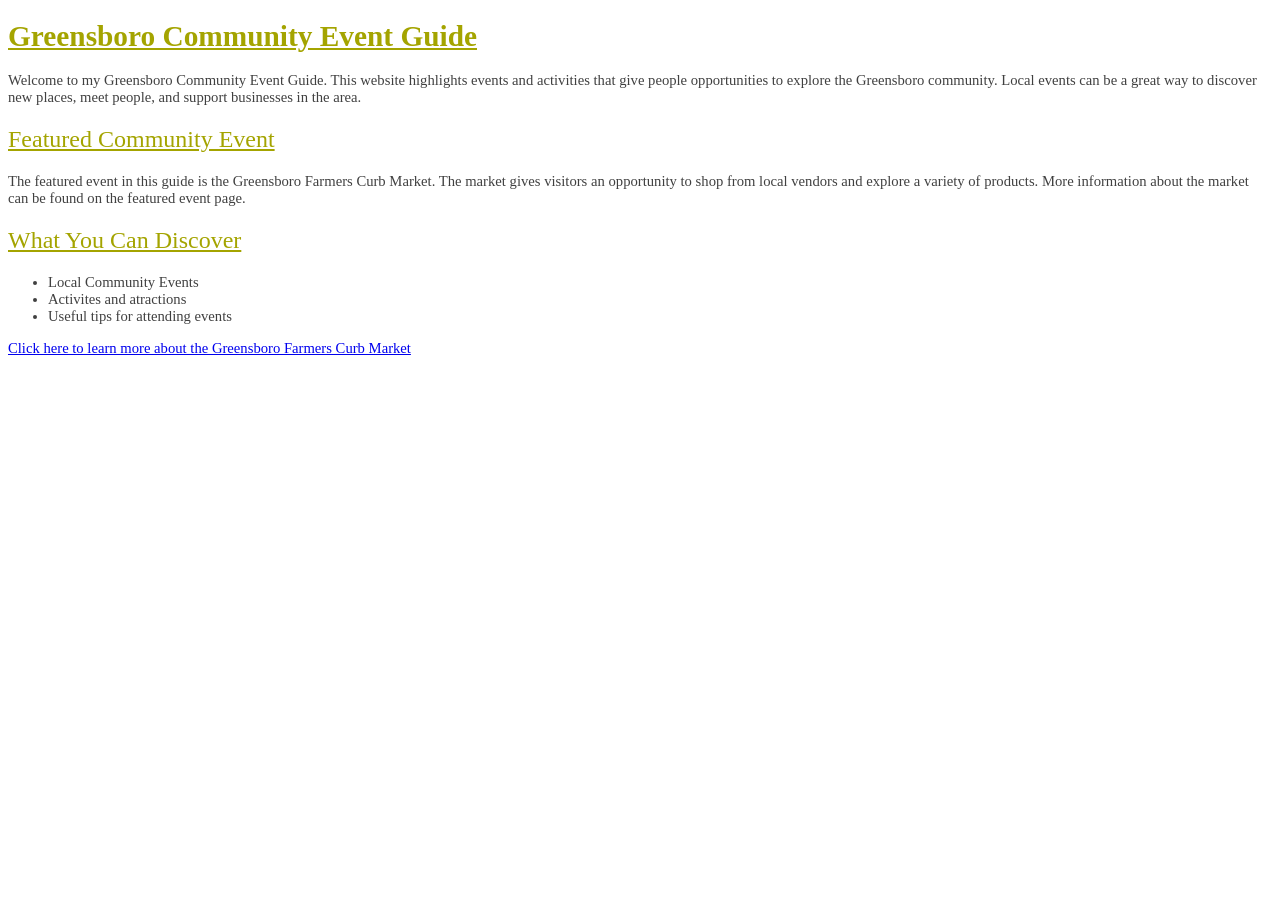
<file: index.html>
<!DOCTYPE html>
<!--
Name: Edward McCauley
Date: 09.04.2026
CSC 372-01

This is the homepage for my Greensboro Community Event Guide.
It introduces the purpose of the guide and highlights the
Greensboro Farmers Curb Market as the featured community event.
-->
<html lang="en">
<head>
    <meta charset="UTF-8">
    <meta name="viewport" content="width=device-width, initial-scale=1.0">
    <title>Greensboro Community Event Guide</title>
    <link rel="stylesheet" href="style.css">
</head>

<body>
    <h1>Greensboro Community Event Guide</h1>
    <p> 
        Welcome to my Greensboro Community Event Guide. This website highlights
        events and activities that give people opportunities to explore the
        Greensboro community. Local events can be a great way to discover new
        places, meet people, and support businesses in the area.   
    </p> 

    <h2>Featured Community Event</h2>
    <p>
        The featured event in this guide is the Greensboro Farmers Curb Market.
        The market gives visitors an opportunity to shop from local vendors and
        explore a variety of products. More information about the market can be
        found on the featured event page.
    </p>

    <h2>
        What You Can Discover</h2>
    <ul>
        <li>Local Community Events</li>
        <li>Activites and atractions</li>
        <li>Useful tips for attending events</li>
    </ul>

    <p>
        <a href="event.html">Click here to learn more about the Greensboro Farmers Curb Market</a>
    </p>
</body>

</html>
</file>
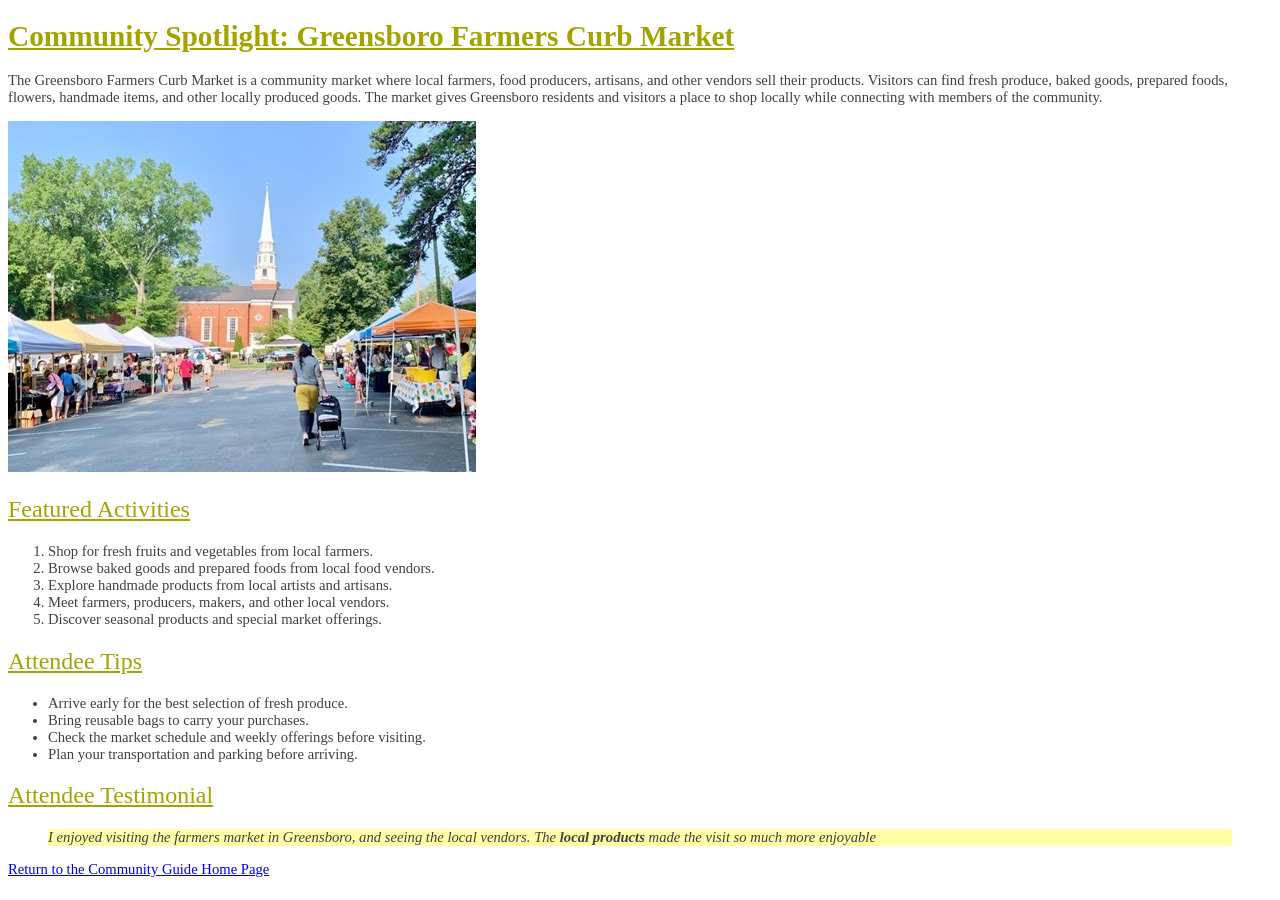
<file: event.html>
<!DOCTYPE html>
<!--
Name: Edward McCauley
Date: 09.04.2026
CSC 372-01

This is the homepage for my Greensboro Community Event Guide.
It introduces the purpose of the guide and highlights the
Greensboro Farmers Curb Market as the featured community event.
-->

<!-- Extra features completed: favicon and tooltips -->

<html lang="en">

<head>
    <meta charset="UTF-8">
    <meta name="viewport" content="width=device-width, initial-scale=1.0">
    <title>Greensboro Farmers Curb Market</title>
    <link rel="stylesheet" href="style.css">
    <link rel="icon" href="images_/event-main.jpg"> 
</head>
<body>
    <h1>Community Spotlight: Greensboro Farmers Curb Market</h1>
    <p>
        The Greensboro Farmers Curb Market is a community market where local
        farmers, food producers, artisans, and other vendors sell their products.
        Visitors can find fresh produce, baked goods, prepared foods, flowers,
        handmade items, and other locally produced goods. The market gives
        Greensboro residents and visitors a place to shop locally while
        connecting with members of the community. 
    </p>

    <img src="images_/event-main.jpg"
     alt="Outdoor community market with vendor tents and visitors">
    
    <h2>Featured Activities</h2>
    
    <ol>
        <li title="All ages">Shop for fresh fruits and vegetables from local farmers.</li>
        <li title="All ages">Browse baked goods and prepared foods from local food vendors.</li>
        <li title="All ages">Explore handmade products from local artists and artisans.</li>
        <li title="All ages">Meet farmers, producers, makers, and other local vendors.</li>
        <li title="All ages">Discover seasonal products and special market offerings.</li>
    </ol>

    <h2>Attendee Tips</h2>
    <ul>
        <li>Arrive early for the best selection of fresh produce.</li>
        <li>Bring reusable bags to carry your purchases.</li>
        <li>Check the market schedule and weekly offerings before visiting.</li>
        <li>Plan your transportation and parking before arriving.</li>
    </ul>


    <h2>Attendee Testimonial</h2>
    <blockquote>I enjoyed visiting the farmers market in Greensboro, and seeing the local vendors.
                The <strong>local products</strong> made the visit so much more enjoyable
    </blockquote>

    <p>
        <a href="index.html"> Return to the Community Guide Home Page</a>
    </p>

</body>

</html>
</file>
<file: style.css>
/*
Name: Edward McCauley
Date: 09.04.2026
CSC 372-01

This stylesheet controls the appearance of the
Greensboro Community Event Guide.
*/

body{
    background-color: white;
    color: #404040;
    font-size: 11pt;
    font-family: Georgia, Garamond, serif;
}

h1,
h2 {
    color: #a4a400;
    text-decoration: underline;
}

h1{
    font-size: 22pt;
    font-weight: bold;
}

h2 {
    font-size: 18pt;
    font-weight: normal;
}

blockquote {
    background-color: #ffffa8;
    font-style: italic;
    margin-left: 40px;
}
</file>
